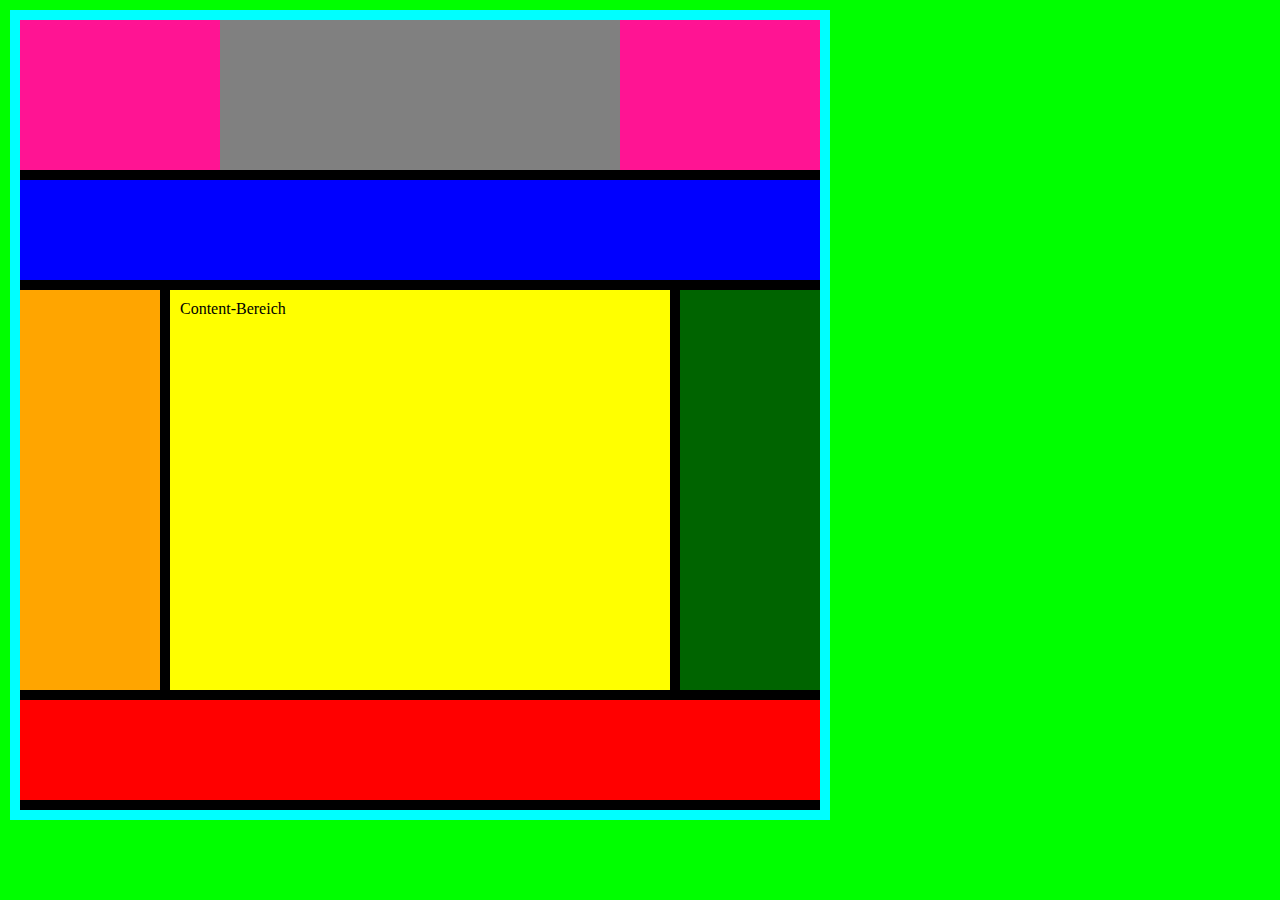
<file: index.html>
<!DOCTYPE HTML>
<html lang="de">
    <head>
        <meta charset="UTF-8">
        <meta http-equiv="refresh" content="0; url=./uebung-scribble.html">
        <script type="text/javascript">
            window.location.href = "./uebung-scribble.html"
        </script>
        <title>Weiterleitung...</title>
    </head>
    <body>
        Falls Sie nicht automatisch weitergeleitet werden, folgen sie <a href='./uebung-scribble.html'> zur Seite.</a>.
    </body>
</html>
</file>
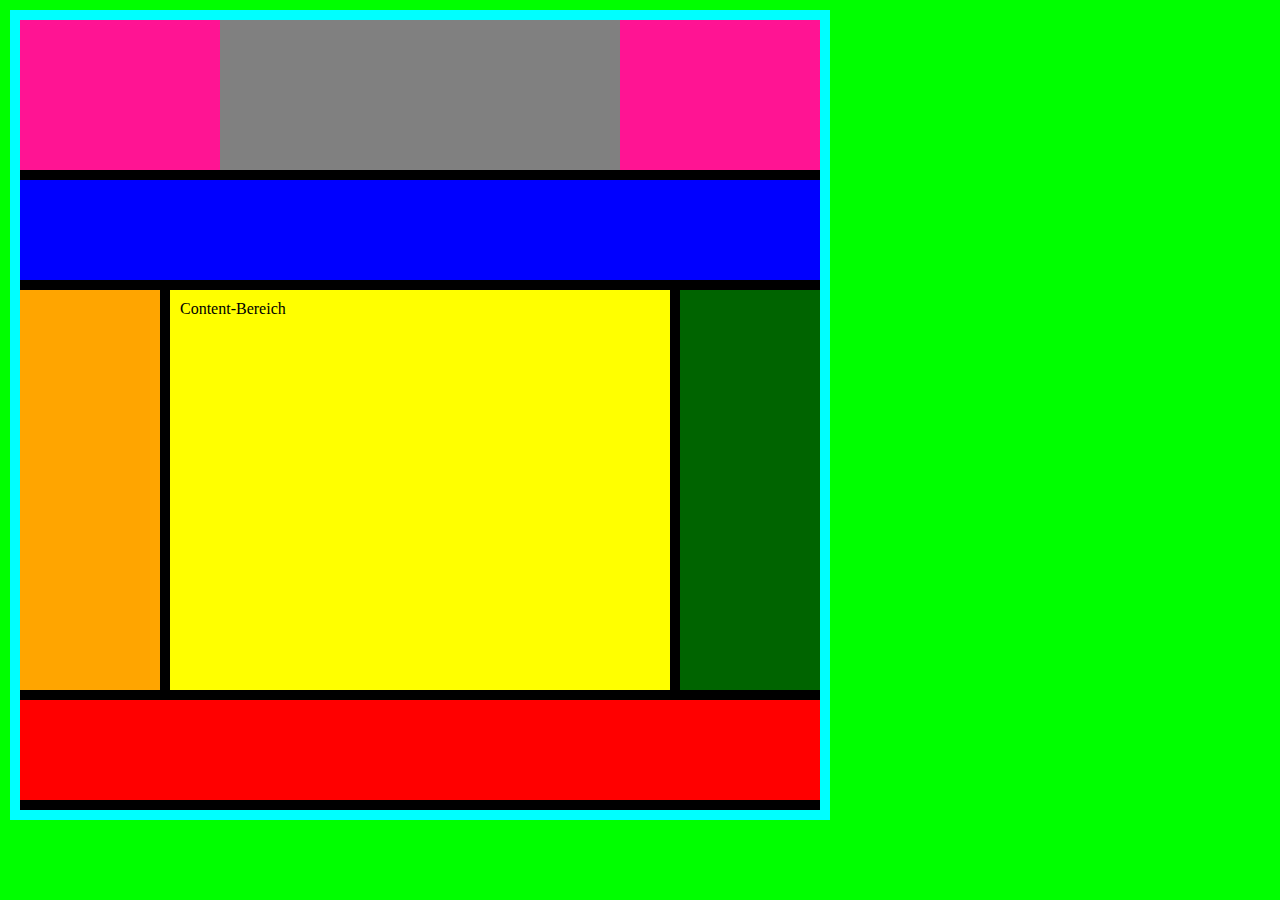
<file: uebung-scribble.html>
﻿<!DOCTYPE html PUBLIC "-//W3C//DTD XHTML 1.0 Transitional//EN" "http://www.w3.org/TR/xhtml1/DTD/xhtml1-transitional.dtd">
<html xmlns="http://www.w3.org/1999/xhtml">

<head>
<meta content="text/html; charset=utf-8" http-equiv="Content-Type" />
<title>Übung-Float</title>
<link href="css/format.css" rel="stylesheet" type="text/css" />
<meta name="viewport" content="width=device-width, initial-scale=1.0">
</head>

<body>

<div id="wrapper">

<div id="oben1"></div>
<div id="oben2"></div>
<div id="oben3"></div>
<div id="navi"></div>
<div id="subnavi"></div>
<div id="content">Content-Bereich</div>
<div id="bilder"></div>
<div id="footer"></div>





</div>
</body>

</html>
</file>
<file: css/format.css>
﻿* {
	margin: 0px;
	padding: 0px;

}

body {
	background-color: lime;

}

#wrapper {
	width: 800px;
	height: 790px;
	background-color: aqua;
	margin: 10px;
	padding: 10px;

}

#oben1 {
	width: 200px;
	height: 150px;
	background-color: deeppink;

}

#oben2 {
	width: 400px;
	height: 150px;
	background-color: gray;
	margin-top: -150px;
	margin-left: 200px;

}

#oben3 {
	width: 200px;
	height: 150px;
	background-color: deeppink;
	margin-top: -150px;
	margin-left: 600px;

}

#navi {
	height: 100px;
	background-color: blue;
	border-top: 10px solid black;
	border-bottom: 10px solid black;

}

#subnavi {
	height: 400px;
	border-right: 10px solid black;
	background-color: orange;
	width: 140px;

}

#content {
	background-color: yellow;
	height: 400px;
	width: 480px;
	padding: 10px;
	margin-left: 150px;
	margin-top: -400px;

}

#bilder {
	background-color: darkgreen;
	width: 140px;
	height: 400px;
	border-left: 10px solid black;
	margin-top: -420px;
	margin-left: 650px;

}

#footer {
	height: 100px;
	background-color: red;
	border-top: 10px solid black;
	border-bottom: 10px solid black;

}
</file>
